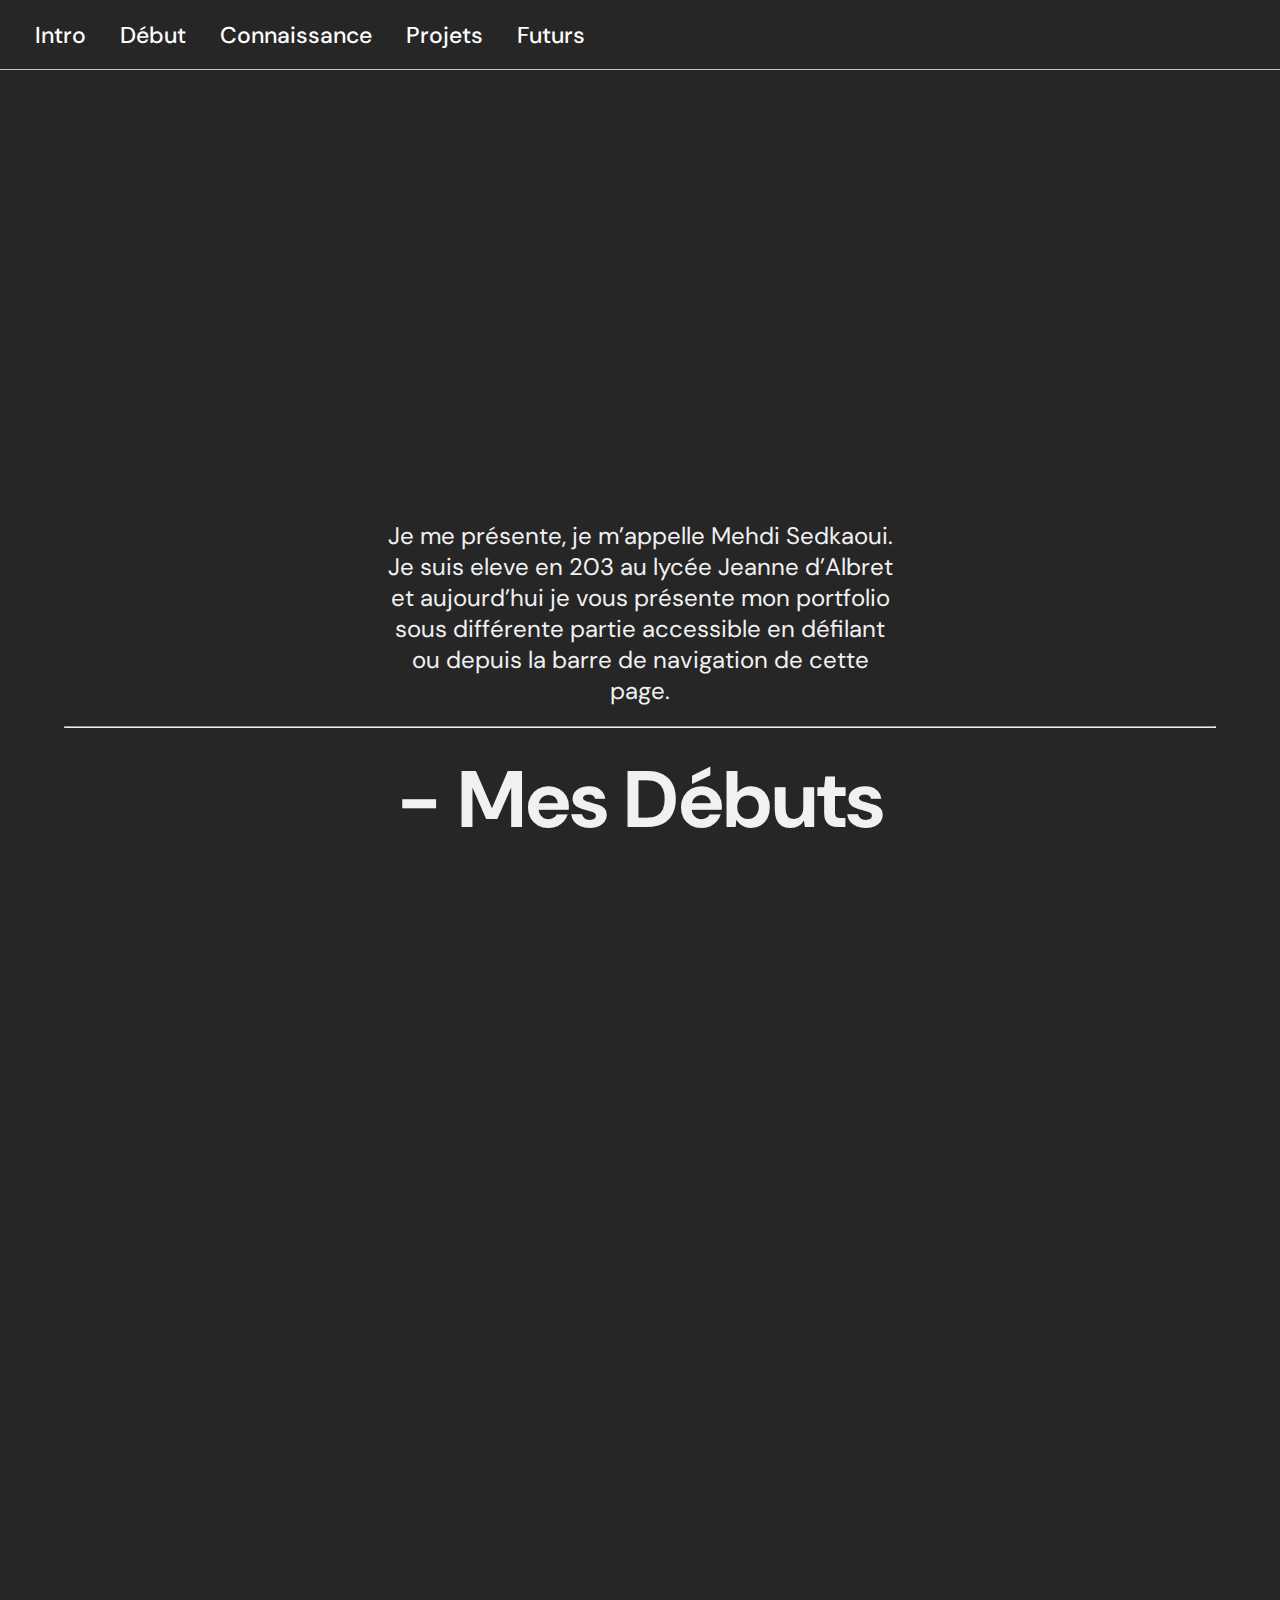
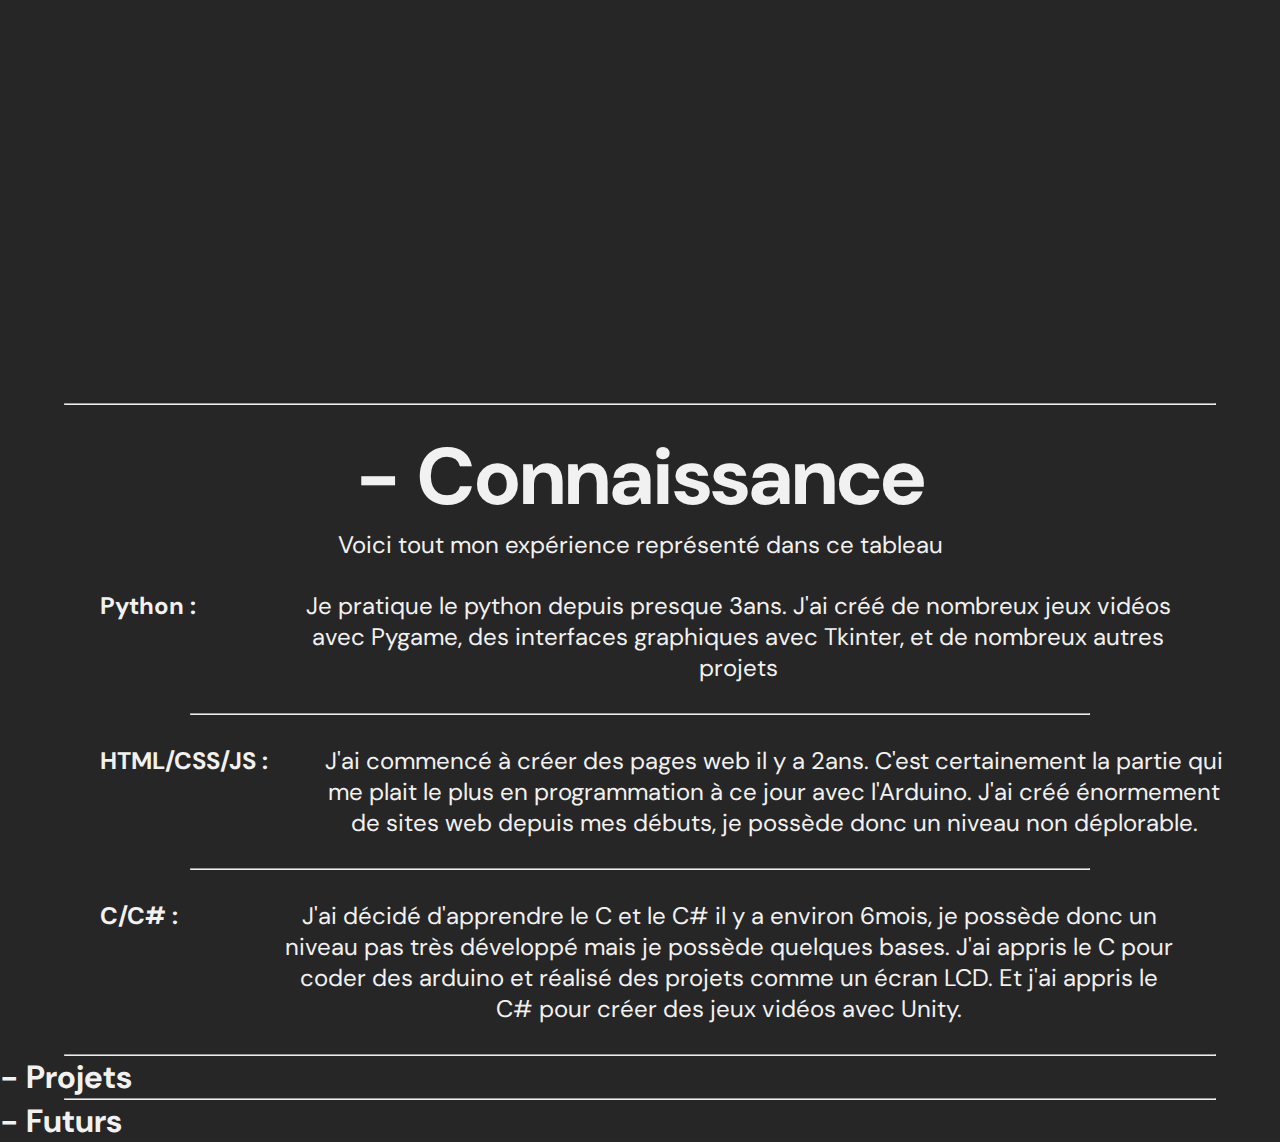
<file: intro.html>
<!DOCTYPE html>
<html lang="en">
<head>
    <meta charset="UTF-8">
    <meta http-equiv="X-UA-Compatible" content="IE=edge">
    <meta name="viewport" content="width=device-width, initial-scale=1.0">
    <link rel="stylesheet" href="index.css">
    <link rel="stylesheet" href="intro.css">
    <title>Mehdi - Portfolio</title>
</head>
<body>
    <nav>
        <div class="navlinks-container">
            <a href="#intro" aria-current="page">Intro</a>
            <a href="#debut">Début</a>
            <a href="#connaissance">Connaissance</a>
            <a href="#projets">Projets</a>
            <a href="#futurs">Futurs</a>
        </div> 
    </nav>

<section id="intro">
    <div class="intro">
        <h1>Bienvenu</h1>
        <div class="h3folio">
            <h3>Dans Mon Portfolio</h3>
            <img src="earth.gif" alt="">
        </div>
    </div>

    <div class="p-intro">
        <p>Je me présente, je m’appelle Mehdi Sedkaoui. Je suis eleve en 203 au lycée Jeanne d’Albret et aujourd’hui je vous présente mon portfolio sous différente partie accessible en défilant ou depuis la barre de navigation de cette page. </p>
    </div>

</section>

<section id="debut">
    <hr>
    <h1>- Mes Débuts</h1>

    <div class="debut-container un">
        <p>J'ai fait mes débuts en programmation en 4ème, mais ma passion pour l'informatique et l'astronomie remonte à au moins 7ans. Je me rappelle encore tres bien le jour de l'anniversaire de mes 7ans, où j'ai reçu mon premier appareil éléctronique: Une WII</p>
        <img src="fusee.gif" alt="">
    </div>

    <div class="debut-container deux">
        <img src="ordi.gif" alt="">
        <p>Concernant ma passion pour l'astronomie, j'ai lu des encyclopédis et lu des livres d'astronomie pour m'informer à ce sujet. Mais pour l'informatique, j'ai du attendre mes 12ans pour avoir mon premier ordinateur. Au début je ne savais pas quoi en faire, mais en 4eme, j'ai découvert le python.</p>
    </div>

    <div class="debut-container trois">
        <p>Depuis que j'ai découvert Python, je n'ai pas arreté d'apprendre de nouvelles choses en programmation. Le jeu que j'ai réalise était une sorte de Space Invader réalisé avec la bibliothéque Pygame. Quelques temps plus tard, j'ai commencé à apprendre le HTML et le CSS. Tout le monde me disait que ça ne servirait à rien mais j'aimais ce que je faisais et je ne comptais pas m'arreter.</p>
    </div>
</section>
<hr>
<section id="connaissance">
    <h1>- Connaissance</h1>

    <p>Voici tout mon expérience représenté dans ce tableau</p>

    <div class="know">
        <h2>Python :</h2>
        <p>Je pratique le python depuis presque 3ans. J'ai créé de nombreux jeux vidéos avec Pygame, des interfaces graphiques avec Tkinter, et de nombreux autres projets</p>
    </div>
    <hr>

    <div class="know">
        <h2>HTML/CSS/JS :</h2>
        <p>J'ai commencé à créer des pages web il y a 2ans. C'est certainement la partie qui me plait le plus en programmation à ce jour avec l'Arduino. J'ai créé énormement de sites web depuis mes débuts, je possède donc un niveau non déplorable.</p>
    </div>
    <hr>

    <div class="know">
        <h2>C/C# :</h2>
        <p>J'ai décidé d'apprendre le C et le C# il y a environ 6mois, je possède donc un niveau pas très développé mais je possède quelques bases. J'ai appris le C pour coder des arduino et réalisé des projets comme un écran LCD. Et j'ai appris le C# pour créer des jeux vidéos avec Unity.</p>
    </div>

</section>

<hr>
<section id="projets">
    <h1>- Projets</h1>

</section>

<hr>
<section id="futurs">
    <h1>- Futurs</h1>

</section>

    <script src="intro.js"></script>
</body>
</html>
</file>
<file: index.css>
@import url('https://fonts.googleapis.com/css2?family=Mynerve&display=swap');
@import url('https://fonts.googleapis.com/css2?family=Comic+Neue:wght@400;700&family=DM+Sans:opsz,wght@9..40,300&family=Lato&family=Mynerve&family=Poppins:wght@300&family=Roboto&display=swap');


:root {
    --ecriture : #f1f1f1;
    --background: #262626;
}

*,
::before,
::after {
  box-sizing: border-box;
  margin: 0;
  padding: 0;
}
body :not(background calendar) {
    color: var(--ecriture);
}

body {
  font-family: 'DM sans' ,sans-serif;
  background: var(--background);
}

nav {
    position: sticky;
    top: 0;
    z-index: 9999;
    width: 100%;
    display: flex;
    align-items: center;
    padding: 5px 20px;
    background: var(--background);
    box-shadow: inset 0px -1px 0px #c5c5c6;
}

.nav-icon {
    display: flex;
    align-items: center;
    text-decoration: none;
    margin-right: 15px;
    padding-right: 5px;
}

.nav-icon span {
    font-family: 'DM sans', cursive;
    font-size: 30px;
    margin-left: 5px;
    color: rgb(156, 100, 42);
    font-weight: 1000;
}

.nav-icon img{
    width: 40px;
}

.hamburger {
    display: none;
}

.navlinks-container a {
    margin: 0px 10px;
    font-size: 23px;
    font-weight: 500;
    text-decoration: none;
    color: var(--ecriture);
    display: inline-block;
    position: relative;
}

.navlinks-container a::after {
    content: "";
    display: block;
    position: absolute;
    bottom: -3px;
    width: 100%;
    height: 1px;
    transform: scaleX(0);
    transform-origin: left;
    background: var(--ecriture);
    transition: transform 0.3s ease-out;
}

.navlinks-container a:hover::after {
    transform: scaleX(1);
}

.nav-authentication {
    margin-left: auto;
}

.sign-btns button {
    font-family: 'Dm sans', cursive;
    font-size: 18px;
    min-width: 90px;
    padding: 10px 5px;
    margin: 0.5px;
    border-radius: 5px;
    cursor: pointer;
    border: none;
    color: #262626;
}

.sign-btns button:nth-child(2) {
    border: none;
    background: rgba(146,195,238,0.718);
}

@media (max-width : 1200px) {
    nav {
        padding: 15px 20px;
        position: relative;
    }
    .nav-icon {
        order: 2;
        margin: 0 auto;
    }
    .main-navlinks {
        order: 1;
    }
    .nav-authentication {
        order: 3;
        margin-left: 0;

    }
    .nav-icon span {
        font-size: 22px;
    }
    /* Hamburger */
    .hamburger {
        width: 20px;
        height: 20px;
        cursor: pointer;
        border: none;
        display: flex;
        background: var(--background);
        align-items: center;
        position: relative;
    }
    .hamburger span {
        display: block;
        width: 100%;
        height: 2px;
        background: var(--ecriture);
        position: absolute;
        pointer-events: none;
        transition: opacity 0.3s 0.15s ease-out;
    }
    .hamburger span:nth-child(1),
    .hamburger span:nth-child(3) {
        transition: transform 0.3s ease-out;
    }

    .hamburger span:nth-child(1) {
        transform: translateY(7px);
    }
    
    .hamburger span:nth-child(3) {
        transform: translateY(-7px);
    }


    .hamburger.open span:nth-child(1) {
        transform: translate(0) rotate(135deg);
    } 
    .hamburger.open span:nth-child(2) {
        opacity: 0;
        transition: opacity 0s ease-out;
    }
    .hamburger.open span:nth-child(3) {
        transform: translate(0) rotate(-135deg);
    }

    .navlinks-container {
        display: flex;
        flex-direction: column;
        align-items: flex-start;
        position: absolute;
        background: var(--background);
        top: 100%;
        left: 0;
        height: 100vh;
        border-right: 1px solid #c5c5c6;
        transform: translate(-100%);
        padding: 15px 50px 15px 20px;
        
    }
    .open {
        transform: translate(0%);
    }
    .navlinks-container a {
        font-size: 24px;
        margin: 20px 0px;

    }
    .sign-btns {
        display: none;
    }
    .sign-user {
        display: block;
        cursor: pointer;
        border: none;
    }
    .sign-user img {
        width: 20px;
    }

    .changeTheme {
        position: absolute;
        bottom: 0;
    }
}

@media (max-width: 500px) {
    .nav-icon img {
        width: 30px;
    }
    .nav-icon span {
        font-size: 20px;
    }
}

#search-bar {
    width: 190px;
    max-width: 300px;
    align-items: center;
    background-color: rgba(79, 79, 79, 0.267);
    border-radius: 30px;
    padding: 10px 20px;
    height: 40px;
    position: relative;
    display: inline-block;
    top: 7px;
}

#searchInput {
    background: transparent;
    flex: 1;
    border: 0;
    outline: none;
    font-size: 17px;
    color: #585858;
    width: 100px;
    position: absolute;
    left: 35%;
    top: 50%;
    transform: translate(-50%,-50%);
}

#search-bar button img {
    width: 18px;
}

#search-bar button {
    border: 0;
    border-radius: 50%;
    width: 28px;
    height: 29px;
    background: #676e9376;
    cursor: pointer;
    position: absolute;
    left: 90%;
    top: 50%;
    transform: translate(-50%,-50%);
    float: right;
}

#changeThemeImg {
    width: 30px;
    padding-top: 5px;
}

#changeThemeImg:hover {
    cursor: pointer;
}

.changeTheme {
    border-radius: 50px;
    width: 40px;
    height: 40px;
    padding-left: 5px;
    background-color: #3f3f3f46;
}
</file>
<file: intro.css>
@import url('https://fonts.googleapis.com/css2?family=Comic+Neue:wght@400;700&family=DM+Sans:opsz,wght@9..40,300&family=Kanit:wght@700&family=Lato&family=Mynerve&family=Poppins:wght@300&family=Roboto&display=swap');

html {
    background-color: #262626;
    font-family: 'Kanit', sans-serif;
    scroll-behavior: smooth;
}

nav {
    position: sticky;
    top: 0;
    z-index: 9999;
    width: 100%;
    display: flex;
    align-items: center;
    padding: 5px 20px;
    background: #262626;
    box-shadow: inset 0px -1px 0px #c5c5c6;
    
}
.navlinks-container a {
    font-size: 23px;
    font-weight: 500;
    text-decoration: none;
    color: white;
    display: inline-block;
    position: relative;
    margin: 15px;
}

.navlinks-container a::after {
    content: "";
    display: block;
    position: absolute;
    bottom: -3px;
    width: 100%;
    height: 1px;
    transform: scaleX(0);
    transform-origin: left;
    background: #262626;
    transition: transform 0.3s ease-out;
}

.navlinks-container a:hover::after {
    transform: scaleX(1);
}





/* 
.container {
    width: 200px;
    color: white;
    font-size: 18px;
    margin: 0 auto;
}

.slide {
    background-color: red;
    height: 100px;
    display: flex;
    text-align: center;
    justify-content: center;
    transition: 2s;
    transform: translateX(-100%);
    opacity: 0;
}

.slide.active {
    transform: translateX(0%);
    opacity: 1;
} */

.intro {
    right: -100%; /* Placez le texte en dehors de la zone d'affichage à droite */
    transform: translateY(-50%);
    color: #fff;
    padding: 10px 20px;
    animation: slideIn 2s ease-in-out forwards; /* Animation de glissement */
    overflow: hidden;
    position: relative;
    display: flex;
    margin-top: 150px;
}

@keyframes slideIn {
    0% {
        right: -100%; /* Le texte est en dehors de la zone d'affichage */
    }
    100% {
        right: 0; /* Le texte est à sa position finale */
    }
}

.intro h1 {
    color: white;
    font-size: 200px;
    margin: 0;
}


.h3folio {
    font-size: 50px;
    width: 250px;
    margin-left: 100px;
    display: flex;
}

.intro img {
    width: 250px;
    height: 250px;
}

.p-intro {
    font-size: 24px;
    margin: 0 auto;
    text-align: center;
    width: 100%;
    padding: 20px 30%;
}

hr {
    width: 90%;
    margin: 0 auto;
}

#debut h1 {
    text-align: center;
    font-size: 80px;
    margin-top: 20px;
}

#debut p {
    width: 400px;
    font-size: 24px;
}

.debut-container {
    display: flex;
    width: 100%;
    justify-content: center;
    text-align: center;
    margin-top: 30px;
}


.un {
    transition: 2s;
    transform: translateX(-100%);
    opacity: 0;
}

.python {
    transition: 2s;
    transform: translateX(-100%);
    opacity: 0;
}

.html {
    transition: 2s;
    transform: translateX(+100%);
    opacity: 0;
}

.c {
    transition: 2s;
    transform: translateX(-100%);
    opacity: 0;
}

.debut-container img {
    width: 250px;
    height: 250px;
    margin-left: 200px;
}

.deux {
    margin-top: 100px;
    transition: 2s;
    transform: translateX(+100%);
    opacity: 0;
}

.deux img {
    margin-left: 150px;
    margin-right: 180px;
}

.trois {
    margin: 60px auto;
    width: 700px;
    text-align: start;
    display: flex;
    transition: 2s;
    transform: translateX(-100%);
    opacity: 0;
}


#connaissance h1 {
    text-align: center;
    font-size: 80px;
    margin-top: 20px;
}

#connaissance p  {
    width: 900px;
    font-size: 24px;
    margin: 0 auto;
    text-align: center;
}

.know {
    min-width: 800px;
    display: flex;
    margin: 30px auto;
}

.know.c {

    margin-bottom: 90px;
}
.know h2 {
    margin-left: 100px;
    float: left;
}
.know p {
    width: 700px;
}

#connaissance hr {
    width: 900px;
}


.un.active {
    transform: translateX(0%);
    opacity: 1;
}

.deux.active {
    transform: translateX(0%);
    opacity: 1;
}

.trois.active {
    transform: translateX(0%);
    opacity: 1;
}

.python.active {
    transform: translateX(0%);
    opacity: 1;
}

.html.active {
    transform: translateX(0%);
    opacity: 1;
}

.c.active {
    transform: translateX(0%);
    opacity: 1;
}


/*Naimmmmmm*/

.naim-un {
    transition: 2s;
    transform: translateX(-100%);
    opacity: 0;
}

.naim-deux {
    transition: 2s;
    transform: translateX(-100%);
    opacity: 0;
}

.naim-trois {
    transition: 2s;
    transform: translateX(-100%);
    opacity: 0;
    width: 500px;
    margin: 30px auto;
}

.naim-trois p {
    margin: 5px;
}

.naim-html {
    transition: 2s;
    transform: translateX(-100%);
    opacity: 0;
}

.naim-python {
    transition: 2s;
    transform: translateX(-100%);
    opacity: 0;
}

.naim-c {
    transition: 2s;
    transform: translateX(-100%);
    opacity: 0;
}
.naim-deux {
    margin-left: -100px;
}

#naim {
    margin-top: 100px;
}


.naim-un.active {
    transform: translateX(0%);
    opacity: 1;
}

.naim-deux.active {
    transform: translateX(0%);
    opacity: 1;
}

.naim-trois.active {
    transform: translateX(0%);
    opacity: 1;
}

.naim-python.active {
    transform: translateX(0%);
    opacity: 1;
}

.naim-html.active {
    transform: translateX(0%);
    opacity: 1;
}

.naim-c.active {
    transform: translateX(0%);
    opacity: 1;
}

.cut{
    margin: 30px auto;
    width: 200px;
    height: 10px;
    background: white;
}

.project {
    width: 800px;
    margin: 30px auto;
    font-size: 20px;
    text-align: center;
}
</file>
